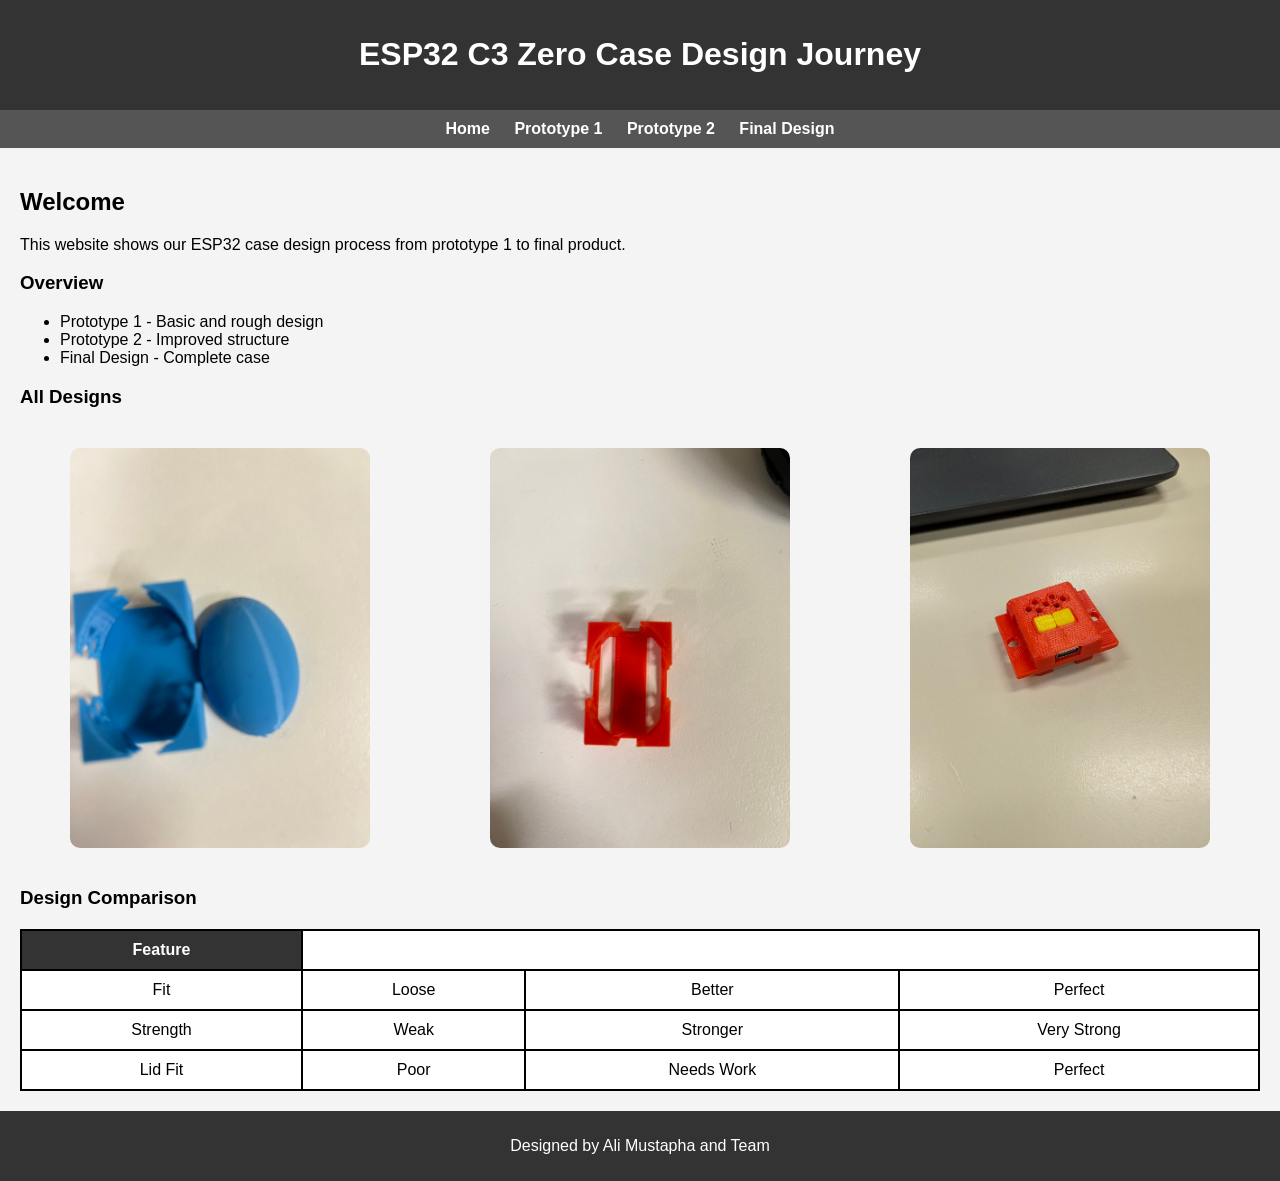
<file: index.html>
<!DOCTYPE html>
<html>
<head>
    <title>ESP32 Case Design Journey</title>
    <link rel="stylesheet" href="style.css">
</head>

<body>

<header>
    <h1>ESP32 C3 Zero Case Design Journey</h1>
</header>

<nav>
    <a href="index.html">Home</a>
    <a href="prototype1.html">Prototype 1</a>
    <a href="prototype2.html">Prototype 2</a>
    <a href="Finaldesign.html">Final Design</a>
</nav>

<div class="container">

    <h2>Welcome</h2>
    <p>This website shows our ESP32 case design process from prototype 1 to final product.</p>

    <h3>Overview</h3>
    <ul>
        <li>Prototype 1 - Basic and rough design</li>
        <li>Prototype 2 - Improved structure</li>
        <li>Final Design - Complete case</li>
    </ul>

    <h3>All Designs</h3>

    <div class="image-row">
        <img src="Prototype 1.jpeg" alt="Prototype 1">
        <img src="Prototype 2.jpeg" alt="Prototype 2">
        <img src="Finaldesign1 - Copy.jpg" alt="Final Design">
    </div>

    <h3>Design Comparison</h3>

    <table>
        <tr>
            <th>Feature</thgn</th>
        </tr>
        <tr>
            <td>Fit</td>
            <td>Loose</td>
            <td>Better</td>
            <td>Perfect</td>
        </tr>
        <tr>
            <td>Strength</td>
            <td>Weak</td>
            <td>Stronger</td>
            <td>Very Strong</td>
        </tr>
        <tr>
            <td>Lid Fit</td>
            <td>Poor</td>
            <td>Needs Work</td>
            <td>Perfect</td>
        </tr>
    </table>

</div>

<footer>
    <p>Designed by Ali Mustapha and Team</p>
</footer>

</body>
</html>
</file>
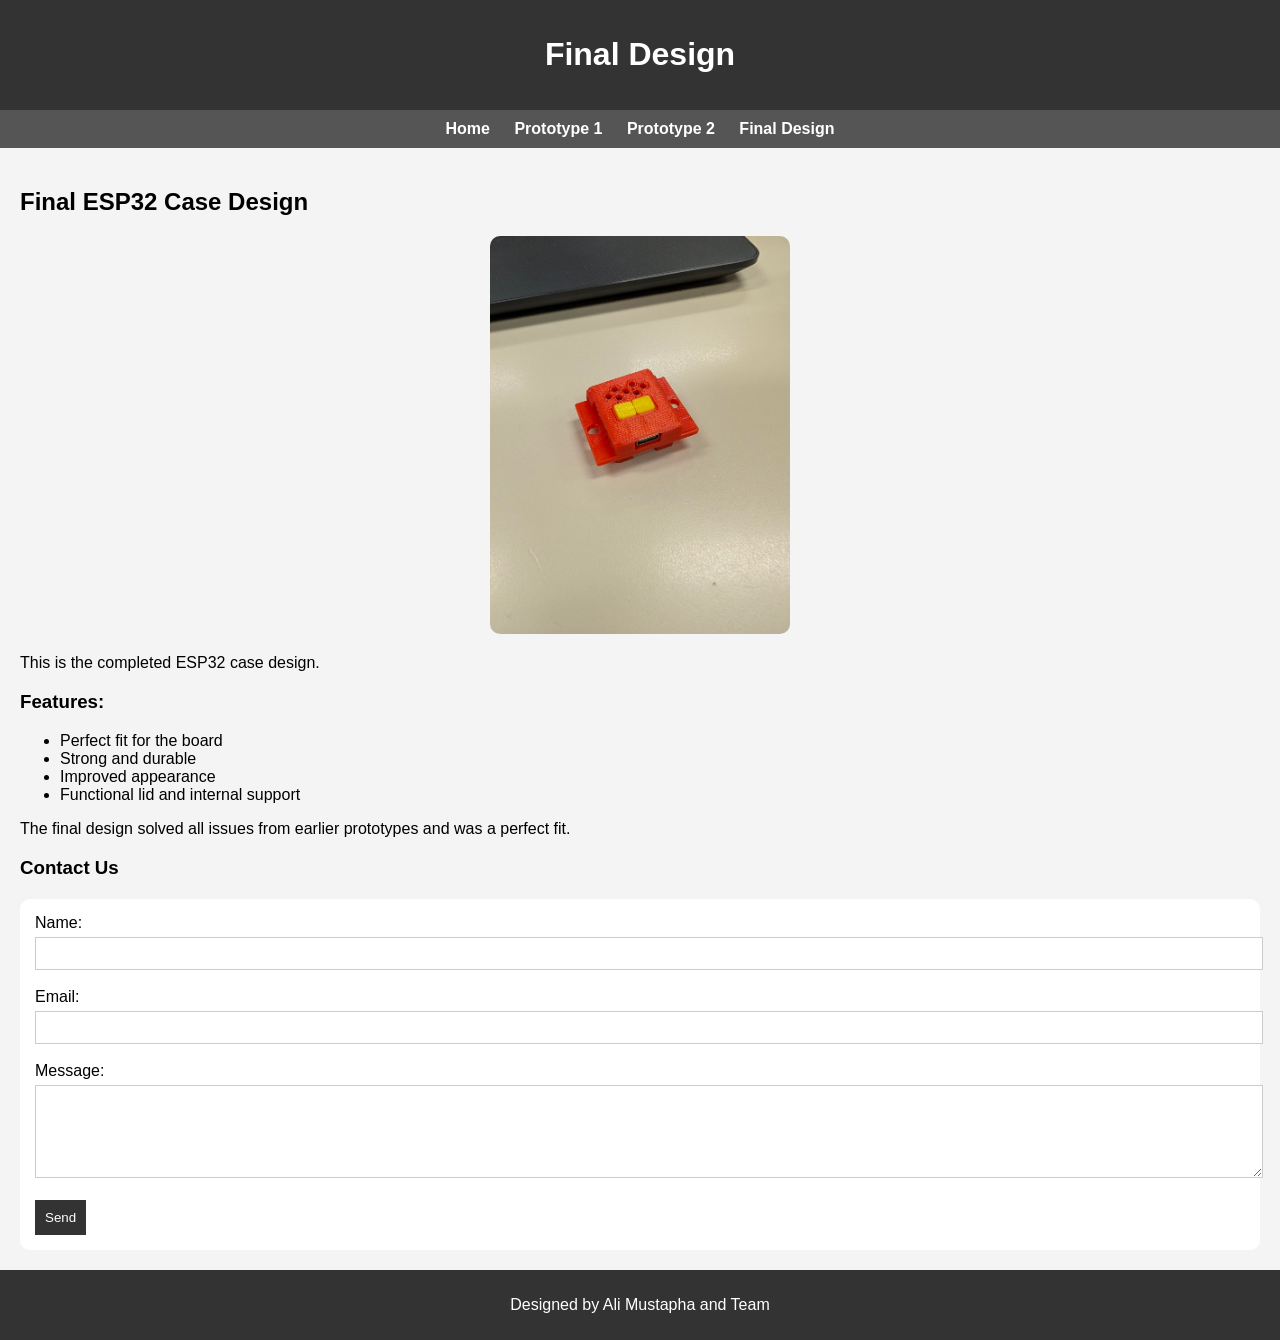
<file: Finaldesign.html>
<!DOCTYPE html>
<html>
<head>
    <title>Final Design</title>
    <link rel="stylesheet" href="style.css">
</head>

<body>

<header>
    <h1>Final Design</h1>
</header>

<nav>
    <a href="index.html">Home</a>
    <a href="prototype1.html">Prototype 1</a>
    <a href="prototype2.html">Prototype 2</a>
    <a href="Finaldesign.html">Final Design</a>
</nav>

<div class="container">
    <h2>Final ESP32 Case Design</h2>

    
    <img src="Finaldesign1 - Copy.jpg" alt="Final design">

    <p>This is the completed ESP32 case design.</p>

    <h3>Features:</h3>
    <ul>
        <li>Perfect fit for the board</li>
        <li>Strong and durable</li>
        <li>Improved appearance</li>
        <li>Functional lid and internal support</li>
    </ul>

    <p>The final design solved all issues from earlier prototypes and was a perfect fit.</p>

    
    <h3>Contact Us</h3>

    <form action="https://formspree.io/f/xykanjqp" method="POST">
        <label>Name:</label><br>
        <input type="text" name="name" required><br><br>

        <label>Email:</label><br>
        <input type="email" name="email" required><br><br>

        <label>Message:</label><br>
        <textarea name="message" rows="5" required></textarea><br><br>

        <button type="submit">Send</button>
    </form>

</div>

<footer>
    <p>Designed by Ali Mustapha and Team</p>
</footer>

</body>
</html>
</file>
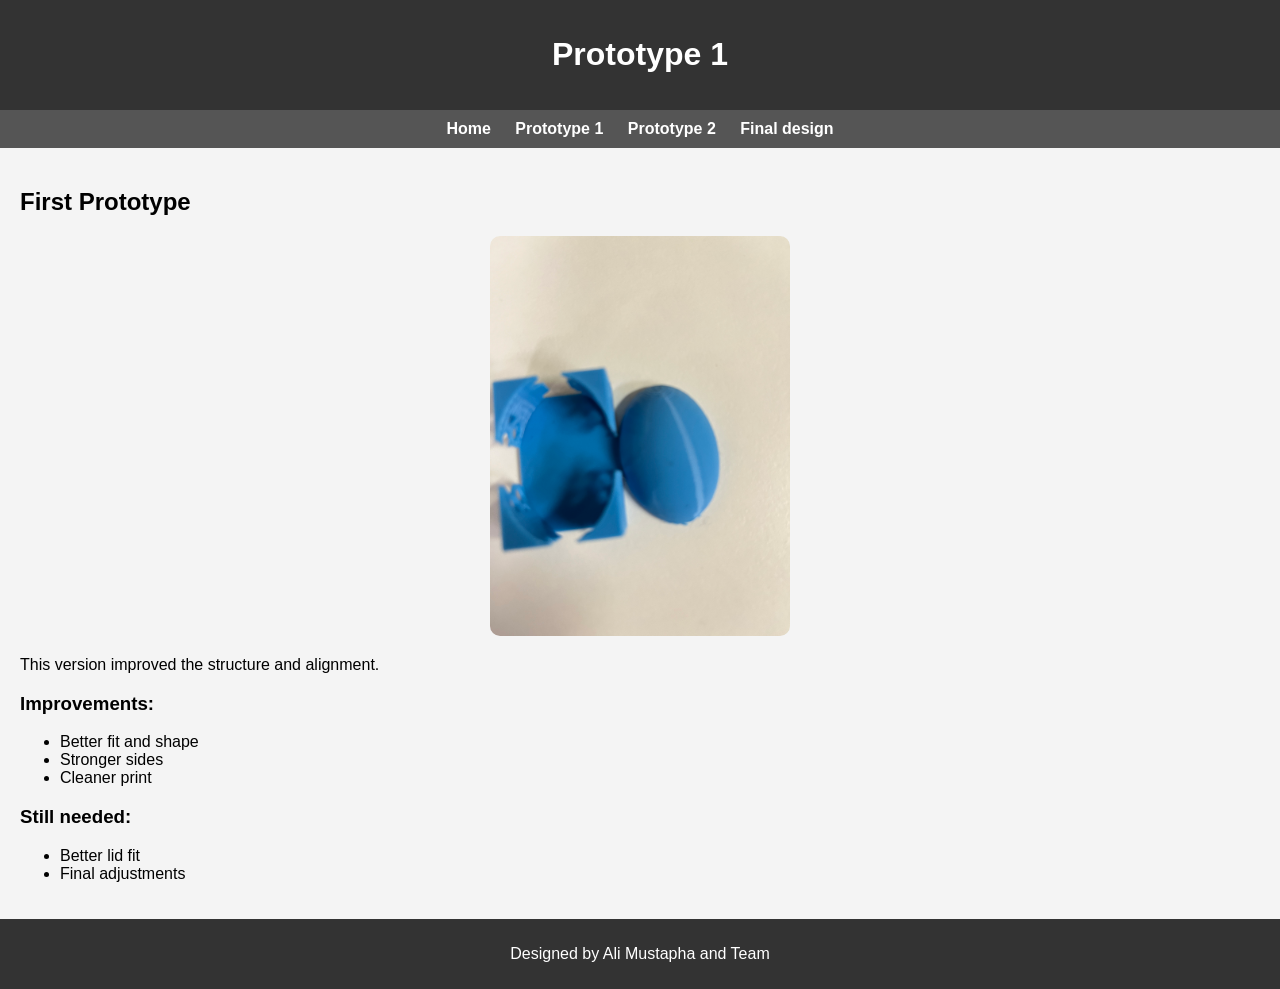
<file: prototype1.html>
<!DOCTYPE html>
<html>
<head>
    <title>Prototype 1</title>
    <link rel="stylesheet" href="style.css">
</head>

<body>

<header>
    <h1>Prototype 1</h1>
</header>

<nav>
    <a href="index.html">Home</a>
    <a href="prototype1.html">Prototype 1</a>
    <a href="prototype2.html">Prototype 2</a>
    <a href="Finaldesign.html">Final design</a>
</nav>

<div class="container">
    <h2>First Prototype</h2>

    
    <a href="index.html">
        <img src="Prototype 1.jpeg" alt="Prototype 1">
    </a>

    <p>This version improved the structure and alignment.</p>

    <h3>Improvements:</h3>
    <ul>
        <li>Better fit and shape</li>
        <li>Stronger sides</li>
        <li>Cleaner print</li>
    </ul>

    <h3>Still needed:</h3>
    <ul>
        <li>Better lid fit</li>
        <li>Final adjustments</li>
    </ul>
</div>

<footer>
    <p>Designed by Ali Mustapha and Team</p>
</footer>

</body>
</html>
</file>
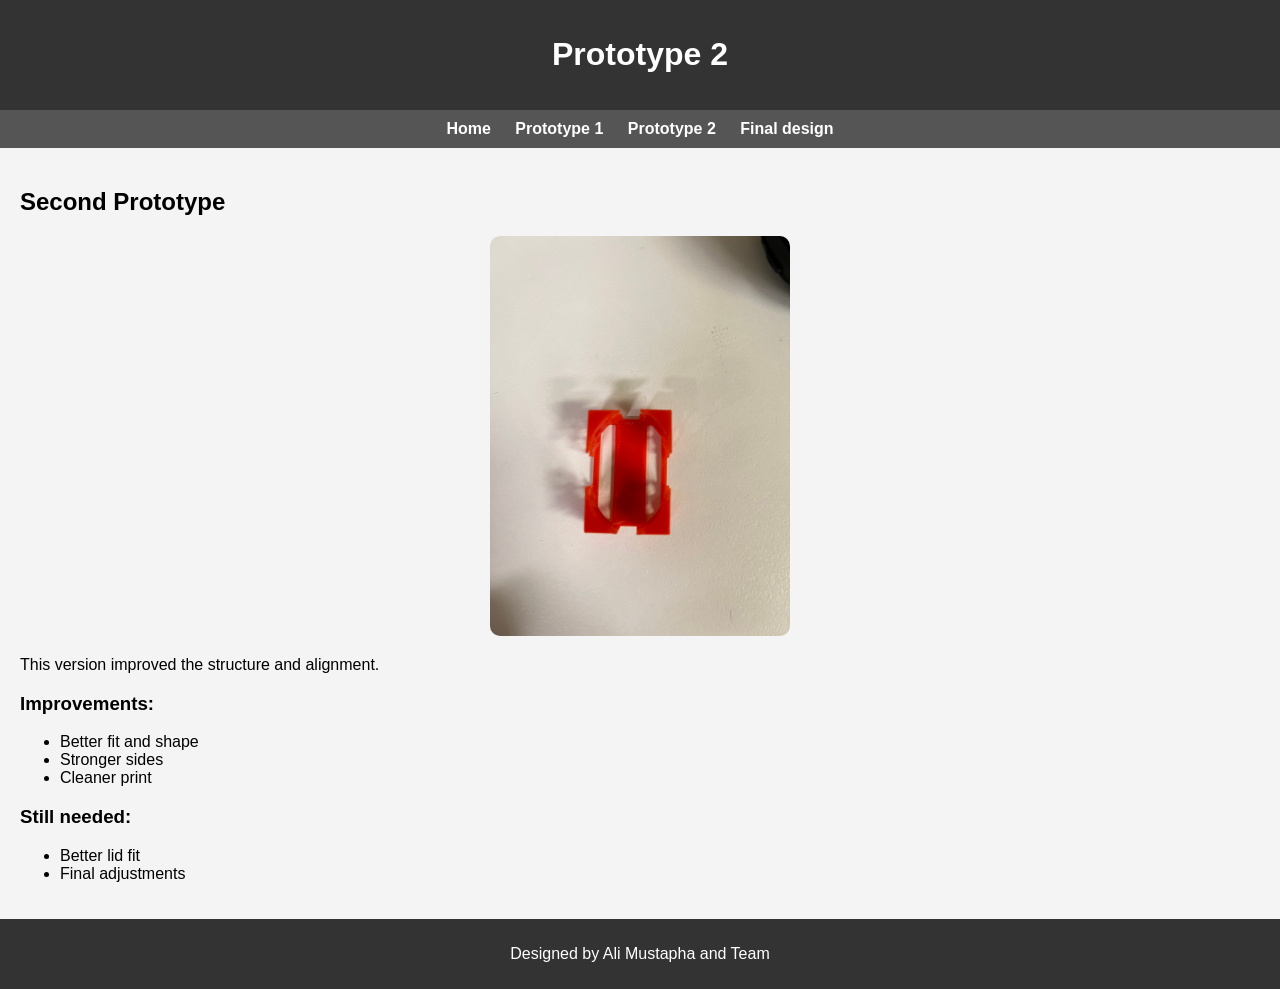
<file: prototype2.html>
<!DOCTYPE html>
<html>
<head>
    <title>Prototype 2</title>
    <link rel="stylesheet" href="style.css">
</head>

<body>

<header>
    <h1>Prototype 2</h1>
</header>

<nav>
    <a href="index.html">Home</a>
    <a href="prototype1.html">Prototype 1</a>
    <a href="prototype2.html">Prototype 2</a>
    <a href="Finaldesign.html">Final design</a>
</nav>

<div class="container">
    <h2>Second Prototype</h2>

    <img src="Prototype 2.jpeg" alt="Prototype 2">

    <p>This version improved the structure and alignment.</p>

    <h3>Improvements:</h3>
    <ul>
        <li>Better fit and shape</li>
        <li>Stronger sides</li>
        <li>Cleaner print</li>
    </ul>

    <h3>Still needed:</h3>
    <ul>
        <li>Better lid fit</li>
        <li>Final adjustments</li>
    </ul>
</div>

<footer>
    <p>Designed by Ali Mustapha and Team</p>
</footer>

</body>
</html>
</file>
<file: style.css>
body {
    font-family: Arial, sans-serif;
    margin: 0;
    background-color: #f4f4f4;
}

header {
    background-color: #333;
    color: white;
    padding: 15px;
    text-align: center;
}

nav {
    background-color: #555;
    padding: 10px;
    text-align: center;
}

nav a {
    color: white;
    margin: 10px;
    text-decoration: none;
    font-weight: bold;
}

nav a:hover {
    color: yellow;
}

.container {
    padding: 20px;
}

/* Home page images stay in a row */
.image-row {
    display: flex;
    justify-content: center;
    gap: 20px;
    flex-wrap: wrap;
    margin-top: 20px;
}

.image-row img {
    width: 300px;
    height: auto;
    border-radius: 10px;
}

/* Prototype and Final Design page images */
.container img {
    width: 300px;
    height: auto;
    border-radius: 10px;
    display: block;
    margin: 20px auto;
}

a img:hover {
    transform: scale(1.05);
    cursor: pointer;
    opacity: 0.9;
}

footer {
    background-color: #333;
    color: white;
    text-align: center;
    padding: 10px;
}

table {
    width: 100%;
    background-color: white;
    margin-top: 20px;
    border-collapse: collapse;
}

table, th, td {
    border: 2px solid black;
}

th {
    background-color: #333;
    color: white;
}

td, th {
    padding: 10px;
    text-align: center;
}

form {
    margin-top: 20px;
    background-color: white;
    padding: 15px;
    border-radius: 10px;
}

input, textarea {
    width: 100%;
    padding: 8px;
    margin-top: 5px;
    border: 1px solid #ccc;
}

button {
    background-color: #333;
    color: white;
    padding: 10px;
    border: none;
    cursor: pointer;
}

button:hover {
    background-color: #555;
}
</file>
